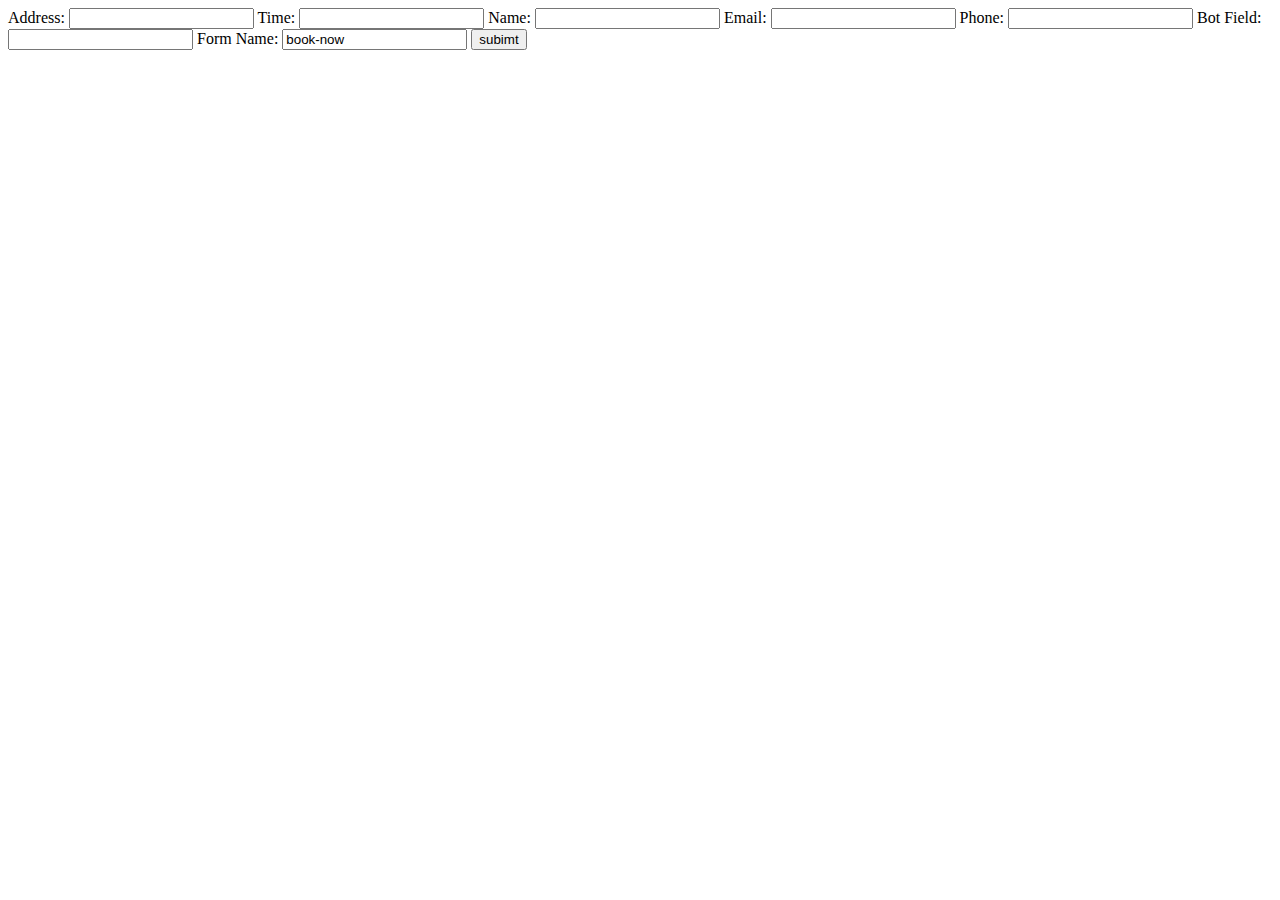
<file: book-now.html>
<!doctype html>
<html lang="en">
  <body>
    <form name="book-now" action="" netlify netlify-honeypot="botField">
      <label>
        Address:
        <input type="text" name="address" required/>
      </label>
      <label>
        Time:
        <input type="text" name="datetime" required/>
      </label>
      <label>
        Name:
        <input type="text" name="name" required/>
      </label>
      <label>
        Email:
        <input type="email" name="email" required/>
      </label>
      <label>
        Phone:
        <input type="tel" name="phone" required/>
      </label>
      <label class="hidden">
        Bot Field:
        <input type="text" name="botField"/>
      </label>
      <label class="hidden">
        Form Name:
        <input type="text" name="form-name" value="book-now"/>
      </label>
      <input type="submit" value="subimt"/>
    </form>
  </body>
</html>
</file>
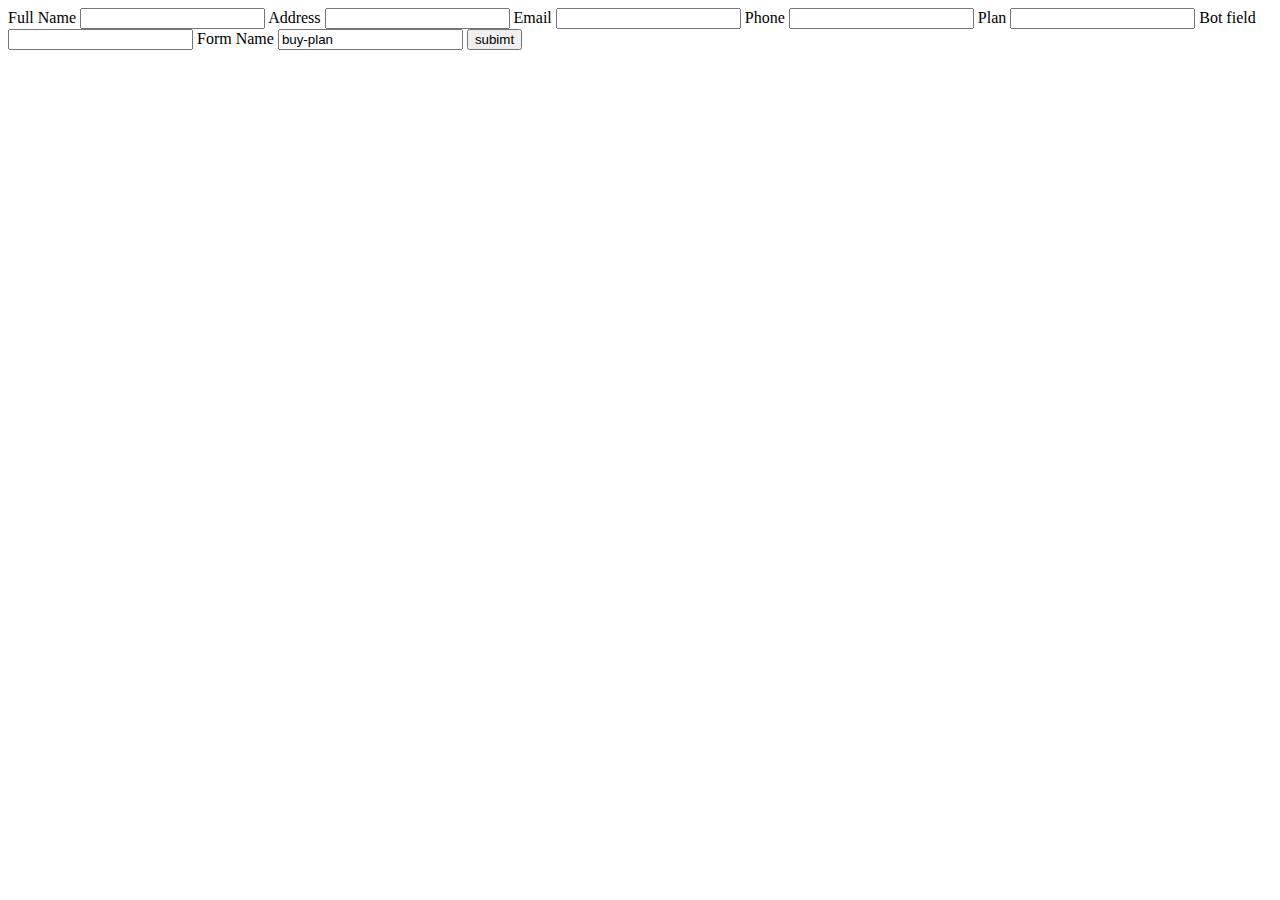
<file: buy-plan.html>
<!doctype html>
<html lang="en">
  <body>
    <form name="buy-plan" action="" netlify netlify-honeypot="botField">
      <label>
        Full Name
        <input type="text" name="name" required/>
      </label>
      <label>
        Address
        <input type="text" name="address" required/>
      </label>
      <label>
        Email
        <input type="email" name="email" required/>
      </label>
      <label>
        Phone
        <input type="tel" name="phone"/>
      </label>
      <label class="hidden">
        Plan
        <input type="text" name="plan"/>
      </label>
      <label class="hidden">
        Bot field
        <input type="text" name="botField"/>
      </label>
      <label class="hidden">
        Form Name
        <input type="text" name="form-name" value="buy-plan"/>
      </label>
      <input type="submit" value="subimt"/>
    </form>
  </body>
</html>
</file>
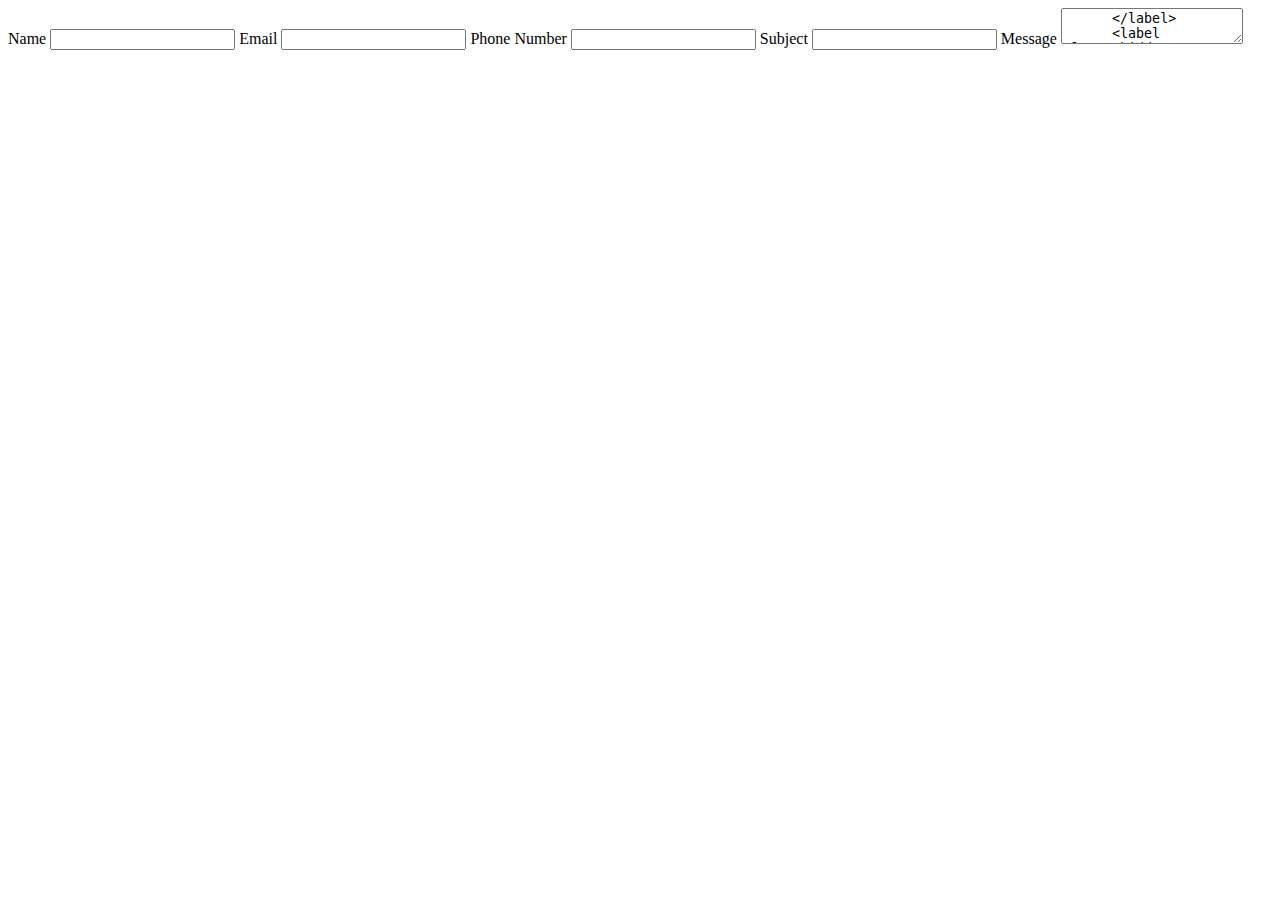
<file: contact.html>
<!doctype html>
<html lang="en">
  <body>
    <form name="contact" action="" netlify netlify-honeypot="botField">
      <label>
        Name
        <input type="text" name="name" required/>
      </label>
      <label>
        Email
        <input type="email" name="email" required/>
      </label>
      <label>
        Phone Number
        <input type="tel" name="phone" required/>
      </label>
      <label>
        Subject
        <input type="text" name="subject" required/>
      </label>
      <label>
        Message
        <textarea name="message" required/>
      </label>
      <label class="hidden">
        Bot Field
        <input type="text" name="botField"/>
      </label>
      <label class="hidden">
        Form Name
        <input type="text" name="form-name" value="contact"/>
      </label>
      <input type="submit" value="send message"/>
    </form>
  </body>
</html>
</file>
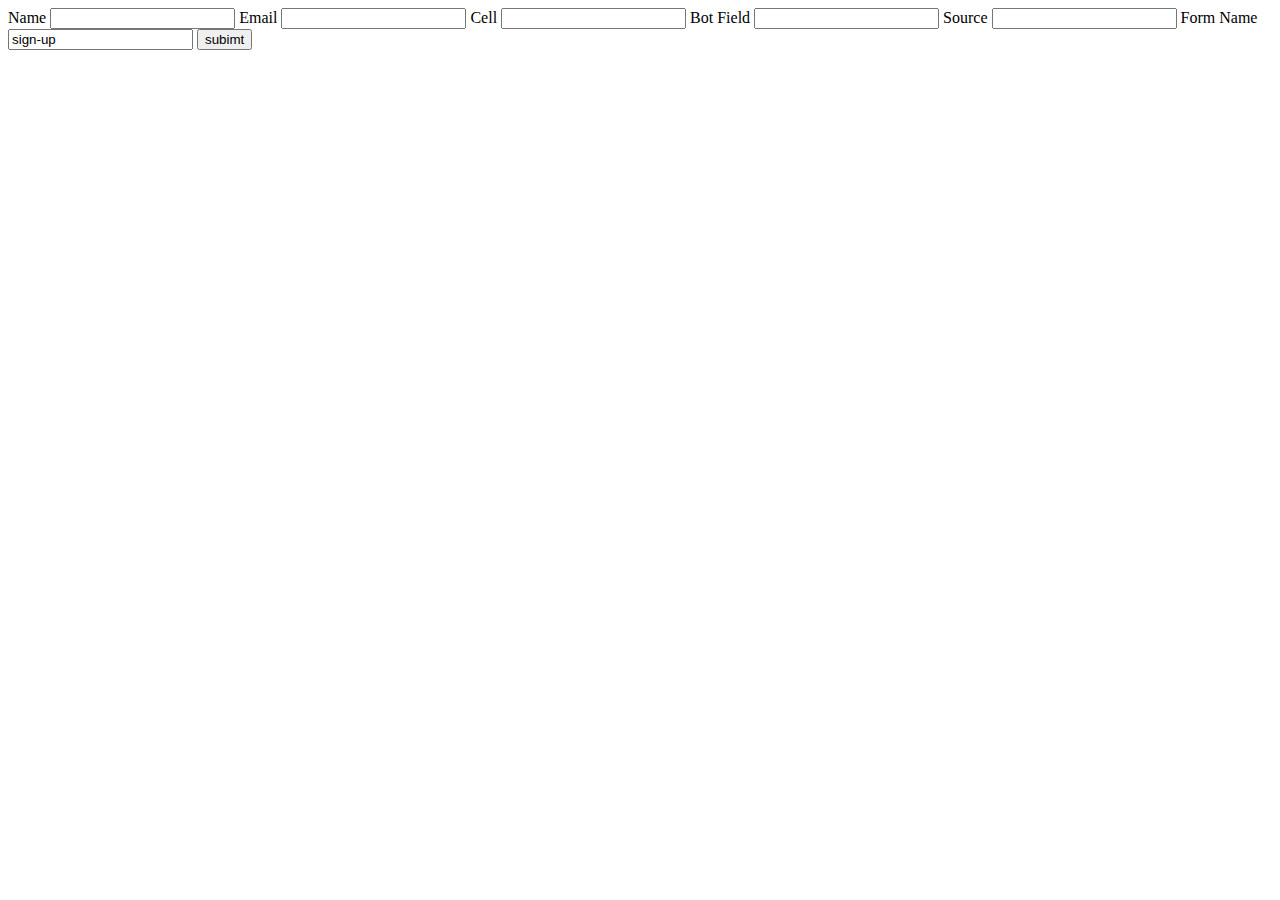
<file: sign-up.html>
<!doctype html>
<html lang="en">
  <body>
    <form name="sign-up" action="/" netlify netlify-honeypot="botField">
      <label>
        Name
        <input type="text" name="name" required/>
      </label>
      <label>
        Email
        <input type="email" name="email" required/>
      </label>
      <label>
        Cell
        <input type="tel" name="phone" required/>
      </label>
      <label class="hidden">
        Bot Field
        <input type="text" name="botField"/>
      </label>
      <label class="hidden">
        Source
        <input type="text" name="source"/>
      </label>
      <label class="hidden">
        Form Name
        <input type="text" name="form-name" value="sign-up"/>
      </label>
      <input type="submit" value="subimt"/>
    </form>
  </body>
</html>
</file>
